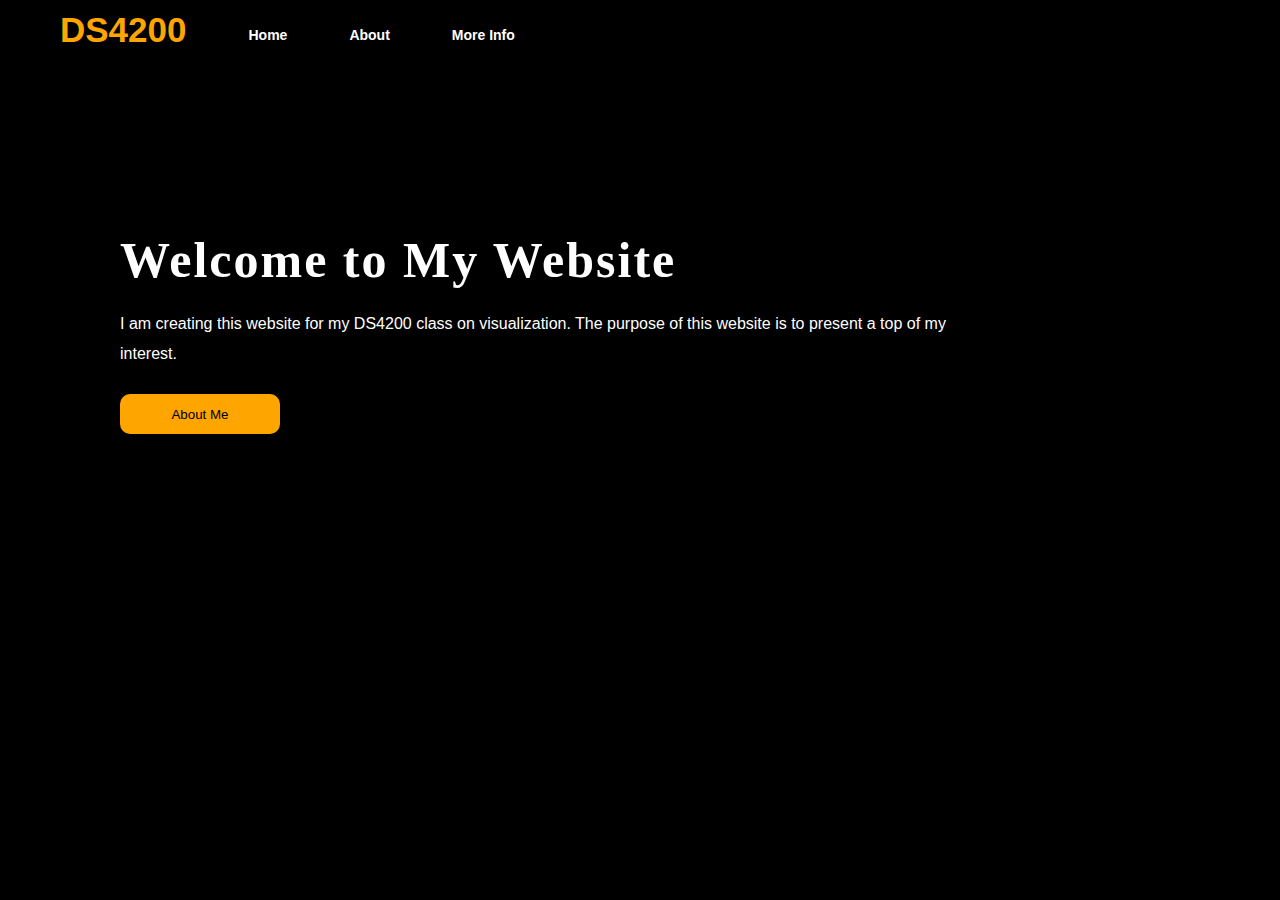
<file: index.html>
<!DOCTYPE html>
<html lang="en">
<head>
        <link rel="stylesheet" href="style.css">
</head>
<body>
    <div class="main">
        <div class="navbar">
            <div class="icon">
                <h2 class="logo">DS4200</h2>
            </div>
            <div class="'menu">
                <ul>
                    <li><a href="index.html">Home</a></li>
                    <li><a href="about.html">About</a></li>
                    <li><a href="moreinfo.html">More Info</a></li>
                    
                </ul>
            </div>
            
        </div>
        <div class = "content"> 
            <h1>Welcome to My Website</h1>
            <p class="par"> I am creating this website for my DS4200 class on visualization. The purpose of this website is to present a top of my <br>
            interest.</p>

            <button class="cn"><a href="about.html">About Me</a></button>

        </div>
    </div>
</body>
</html>
</file>
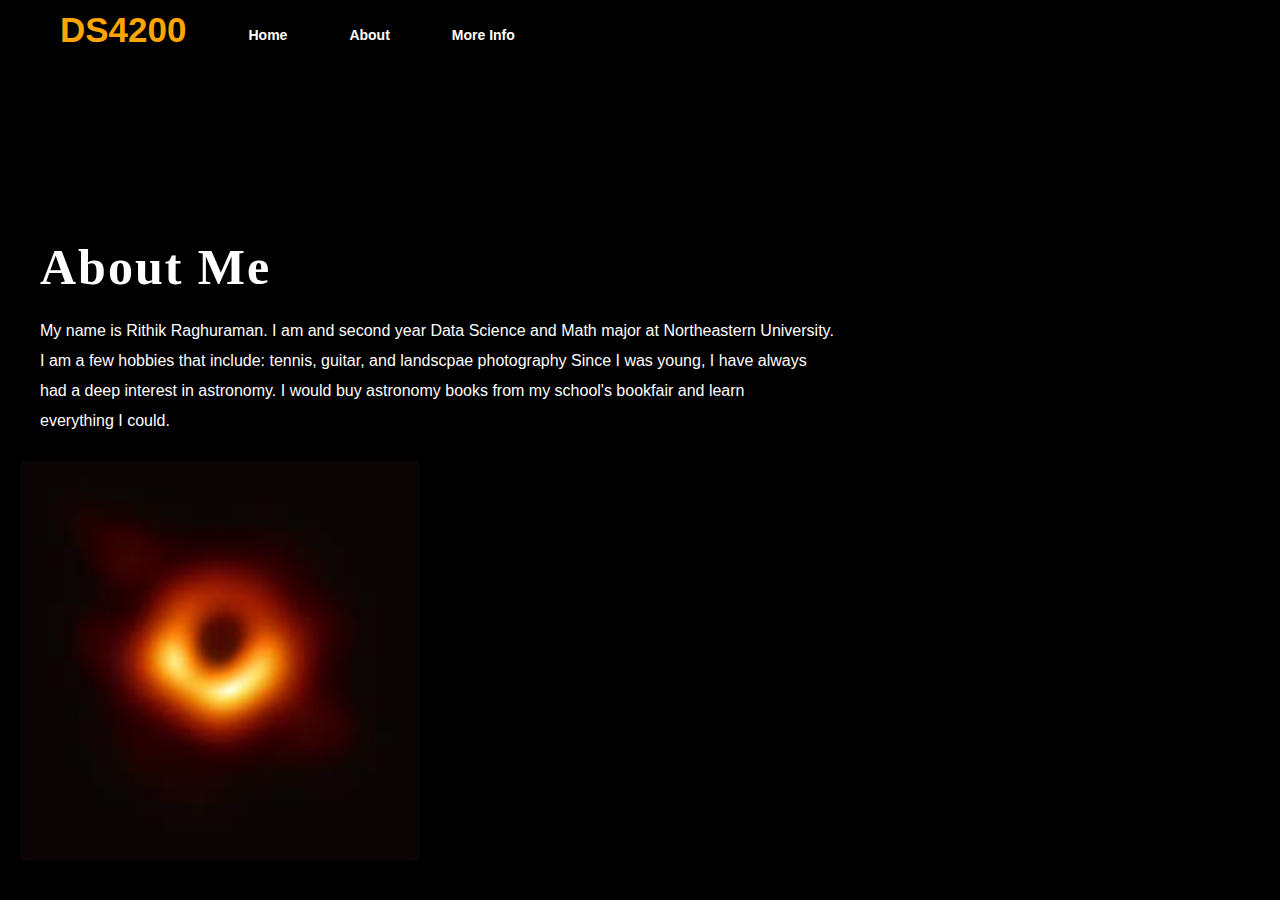
<file: about.html>
<!DOCTYPE html>
<html lang="en">
<head>
        <link rel="stylesheet" href="style.css">
</head>
<body>
    <div class="main">
        <div class="navbar">
            <div class="icon">
                <h2 class="logo">DS4200</h2>
            </div>
            <div class="'menu">
                <ul>
                    <li><a href="index.html">Home</a></li>
                    <li><a href="about.html">About</a></li>
                    <li><a href="moreinfo.html">More Info</a></li>
                </ul>
            </div>
            
        </div>
        <div class = "about_content"> 
            <h1>About Me</h1>
            <p class="par"> My name is Rithik Raghuraman. I am and second year Data Science and Math major at Northeastern University. <br>
                            I am a few hobbies that include: tennis, guitar, and landscpae photography 
                            Since I was young, I have always <br>had a deep interest in astronomy. I would buy
                            astronomy books from my school's bookfair   and learn <br>everything I could. 
                        </p>

            <img src="blackhole.jpeg" alt="Black Hole" class="my-image">

        </div>
    </div>
</body>
</html>
</file>
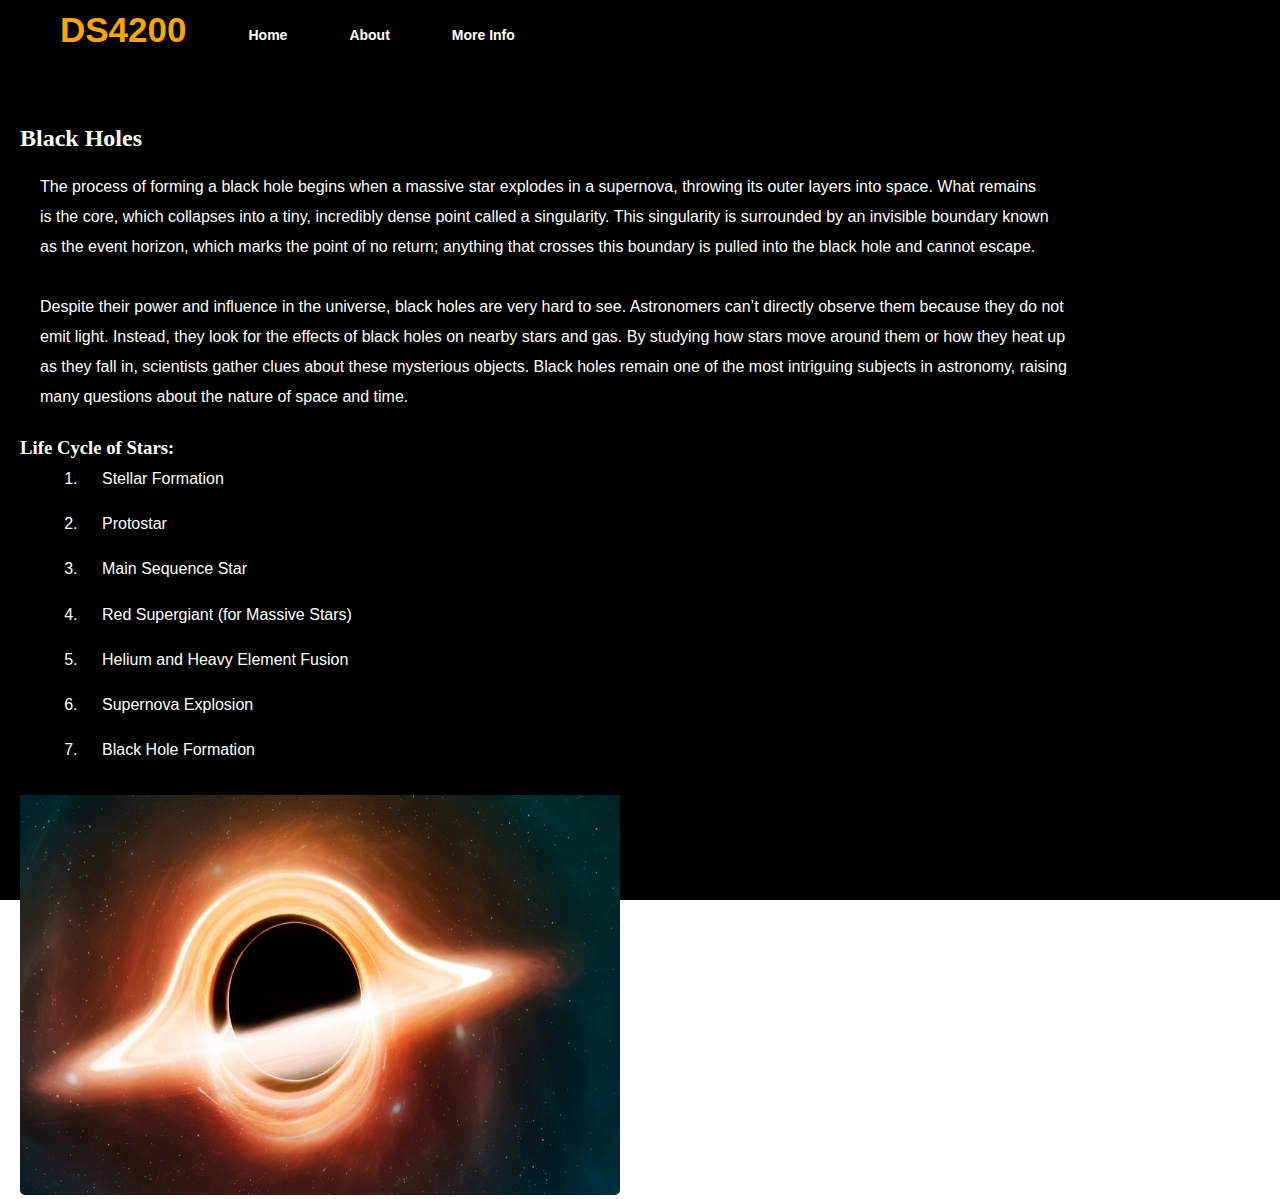
<file: moreinfo.html>
<!DOCTYPE html>
<html lang="en">
<head>
        <link rel="stylesheet" href="style.css">
</head>
<body>
    <div class="main">
        <div class="navbar">
            <div class="icon">
                <h2 class="logo">DS4200</h2>
            </div>
            <div class="'menu">
                <ul>
                    <li><a href="index.html">Home</a></li>
                    <li><a href="about.html">About</a></li>
                    <li><a href="moreinfo.html">More Info</a></li>
                </ul>
            </div>
            
        </div>
        <div class = "info_content"> 
            <h2>Black Holes</h2>
            <p class="par"> 
                The process of forming a black hole begins when a massive star explodes in a supernova, throwing its outer layers into space. What remains <br>
                is the core, which collapses into a tiny, incredibly dense point called a singularity. This singularity is surrounded by an invisible boundary known<br>
                  as the event horizon, which marks the point of no return; anything that crosses this boundary is pulled into the black hole and cannot escape.<br>
                 <br>
                Despite their power and influence in the universe, black holes are very hard to see. Astronomers can’t directly observe them because they do not <br>
                emit light. Instead, they look for the effects of black holes on nearby stars and gas. By studying how stars move around them or how they heat up <br>
                as they fall in, scientists gather clues about these mysterious objects. Black holes remain one of the most intriguing subjects in astronomy, raising <br>
                many questions about the nature of space and time.
            </p>
            <h3>Life Cycle of Stars:</h3>
            <ol class ='styled-list'>
                <li>Stellar Formation</li>
                <li>Protostar</li>
                <li>Main Sequence Star</li>
                <li>Red Supergiant (for Massive Stars)</li>
                <li>Helium and Heavy Element Fusion</li>
                <li>Supernova Explosion</li>
                <li>Black Hole Formation</li>
            </ol>
            
            <img src="blackhole2.jpg" alt="Black Hole" class="my-image2">
            

            

        </div>
    </div>
</body>
</html>
</file>
<file: style.css>
*{
    margin: 0;
    padding: 0;
}

.main{
    width: 100%;
    background-color: rgb(0, 0, 0);
    background-position: center;
    background-size: cover;
    height: 100vh;
}

.navbar{
    width: 1200px;
    height: 75px;
    margin: auto;
}

.logo{
    color: orange;
    font-size: 35px;
    font-family: Arial, Helvetica, sans-serif;
    padding-left: 20px;
    float: left;
    padding-top: 10px;
}

.menu{
    width: 400px;
    float: left;
    height: 70px;
}

ul{
    float: left;
    display: flex;
    justify-content: center;
    align-items: center;
}

ul li{
    list-style: none;
    margin-left: 62px;
    margin-top: 27px;
    font-size: 14px;
}

ul li a{
    text-decoration: none;
    color: rgb(255, 255, 255);
    font-family: Arial, Helvetica, sans-serif;
    font-weight: bold;
    transition: 0.4s ease-in-out;
}

ul li a:hover{
    color: orange;
}

.content{
    padding-left: 100px;
    padding-top: 50px;
    height: auto;
    margin: auto;
    color: rgb(255, 254, 254);
    position: relative;
}

.content .par{
    padding-left: 20px;
    padding-bottom: 25px;
    padding-top: 20px;
    font-family: Arial, Helvetica, sans-serif;
    letter-spacing: 1.2 px;
    line-height: 30px;
}

.content h1{
    font-family: 'Times New Roman';
    font-size: 50px;
    padding-left: 20px;
    margin-top: 9%;
    letter-spacing: 2px;
}

.content .cn{
    font-size: 18 px;

    width: 160px;
    height: 40px;
    background: orange;
    border: none;
    margin-bottom: 10px;
    margin-left: 20px;
    border-radius: 10px;
    cursor: pointer;
    transition: .4s ease;
}

.content .cn a{
    text-decoration: none;
    color: black;
    transition: .3s ease;
}

.cn:hover{
    background: white;
}

.content span{
    color: orange;
    font-size: 60px;
}

.about_content{
    margin-left: 80px;
    padding-left: 20px;
    padding-top: 50px;
    height: auto;
    margin: auto;
    color: rgb(255, 254, 254);
    position: relative;
}


.about_content .par{
    padding-left: 20px;
    padding-bottom: 25px;
    padding-top: 20px;
    font-family: Arial, Helvetica, sans-serif;
    letter-spacing: 1.2 px;
    line-height: 30px;
}

.about_content h1{
    font-family: 'Times New Roman';
    font-size: 50px;
    padding-left: 20px;
    margin-top: 9%;
    letter-spacing: 2px;
}

.my-image {
    width: 400px;
    height: 400px;
    border-radius: 5px;
}


.info_content{
    margin-left: 62px;
    padding-left: 20px;
    padding-top: 50px;
    height: auto;
    margin: auto;
    color: rgb(255, 254, 254);
    position: relative;
}

.info_content .par{
    padding-left: 20px;
    padding-bottom: 25px;
    padding-top: 20px;
    font-family: Arial, Helvetica, sans-serif;
    letter-spacing: 1.2 px;
    line-height: 30px;
}

.styled-list li{
    margin-left: 62px;
    padding-left: 20px;
    padding-bottom: 25px;
    padding-top: 20px;
    font-family: Arial, Helvetica, sans-serif;
    line-height: 0.2px;
}

.my-image2 {
    width: 600px;
    height: 400px;
    border-radius: 5px;
    padding-top: 20px;
}
</file>
